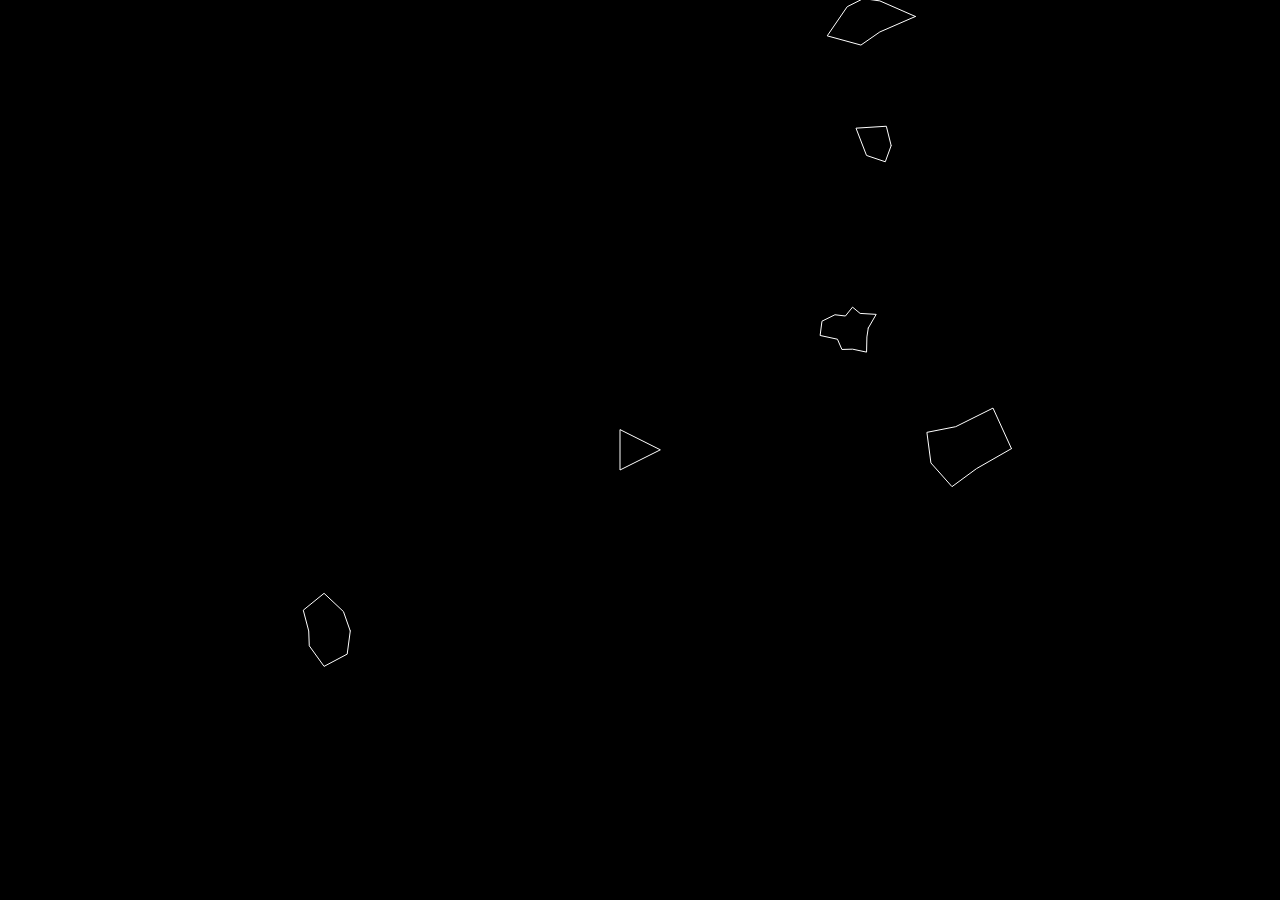
<file: Asteroids/index.html>
<html>
<head>
  <title>asteroids</title>
  <meta charset="UTF-8">
  <script language="javascript" type="text/javascript" src="libraries/p5.js"></script>
  <script language="javascript" type="text/javascript" src="libraries/p5.dom.js"></script>
  <script language="javascript" type="text/javascript" src="sketch.js"></script>
  <script language="javascript" type="text/javascript" src="ship.js"></script>
  <script language="javascript" type="text/javascript" src="asteroid.js"></script>
  <script language="javascript" type="text/javascript" src="laser.js"></script>
  <style>
    body {
      padding: 0;
      margin: 0;
    }
  </style>
</head>

<body>
</body>

</html>
</file>
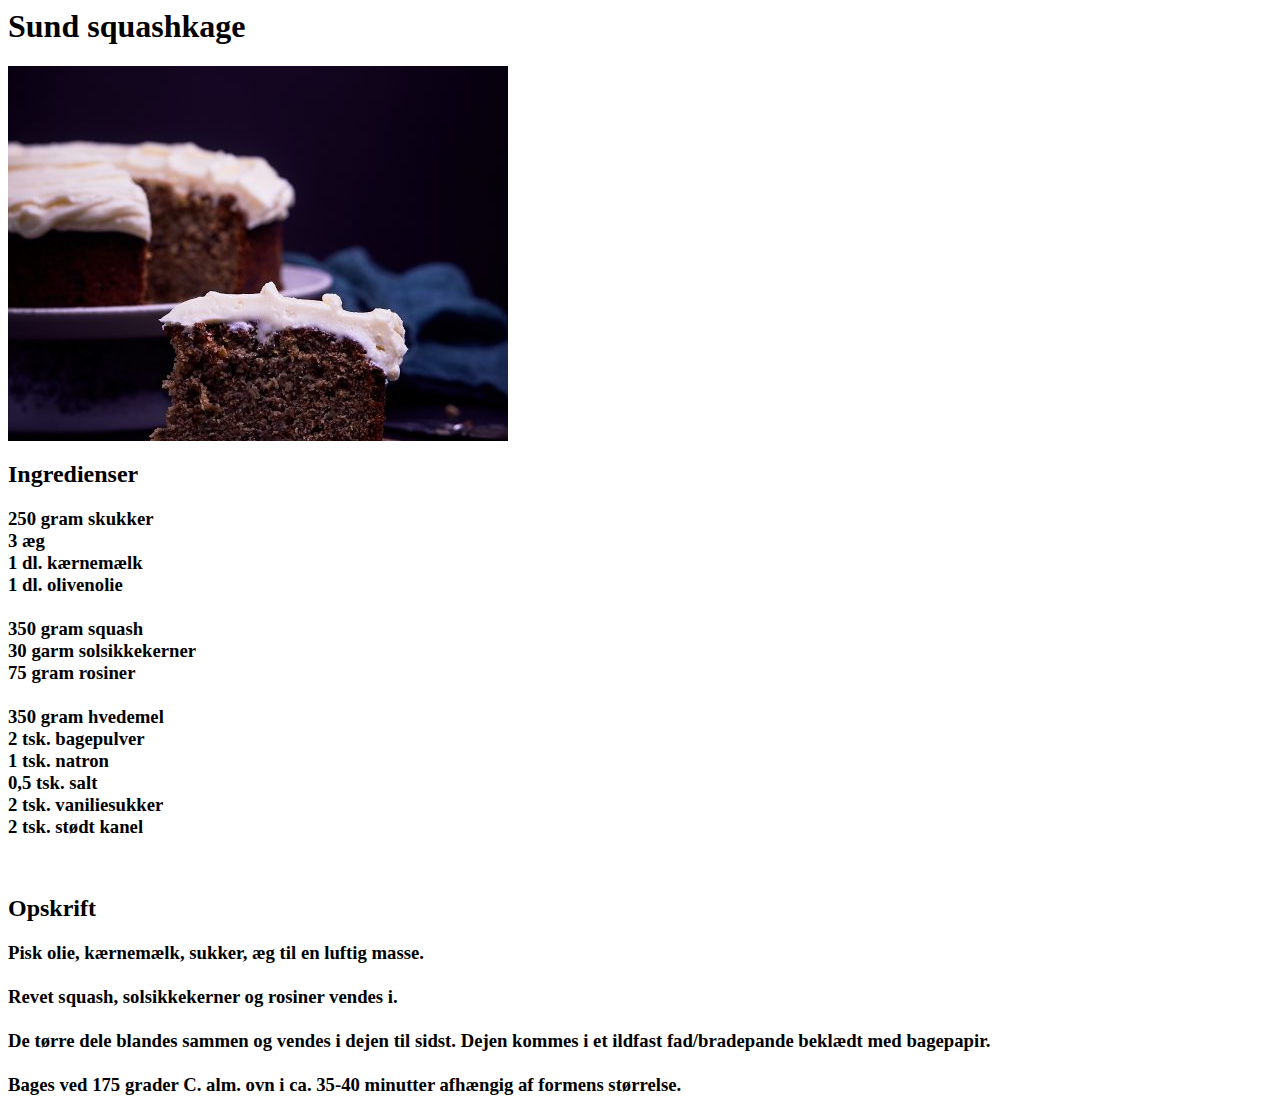
<file: Hjemmeside/index.html>
<html>
    <head>
        <link rel="icon" href="chef-5412009_1280.png">
        <title>Kage opskrifter</title>
        <link rel="stylesheet" href="styles.css">
    </head>
    <body>
        <h1 id="overskrift">Sund squashkage</h1> 
        <img src="squashkagen-5-500x375.jpg" alt="LARS er gud">
        <h2 id="Overskrift2">Ingredienser</h2>
        <h3 id="Tekst">
            250 gram skukker <br>
            3 æg <br>
            1 dl. kærnemælk <br>
            1 dl. olivenolie <br>
<br>
            350 gram squash <br>
            30 garm solsikkekerner <br>
            75 gram rosiner <br>
<br>
            350 gram hvedemel <br>
            2 tsk. bagepulver <br>
            1 tsk. natron <br>
            0,5 tsk. salt <br>
            2 tsk. vaniliesukker <br>
            2 tsk. stødt kanel <br>
        </h3>
        <br>
        <h2 id="overskrift2">Opskrift</h2>
        <h3 id="tekst">
            Pisk olie, kærnemælk, sukker, æg til en luftig masse. <br>
            <br>
            Revet squash, solsikkekerner og rosiner vendes i. <br>
            <br>
            De tørre dele blandes sammen og vendes i dejen til sidst. Dejen kommes i et ildfast fad/bradepande beklædt med bagepapir. <br>
            <br>
            Bages ved 175 grader C. alm. ovn i ca. 35-40 minutter afhængig af formens størrelse. <br>

        </h3>
    </body>
</html>
</file>
<file: Hjemmeside/styles.css>
#overskrift{
    color: black;
}
#tekst{
    color:black;
}
#overskrift2{
    color: black;
}
</file>
